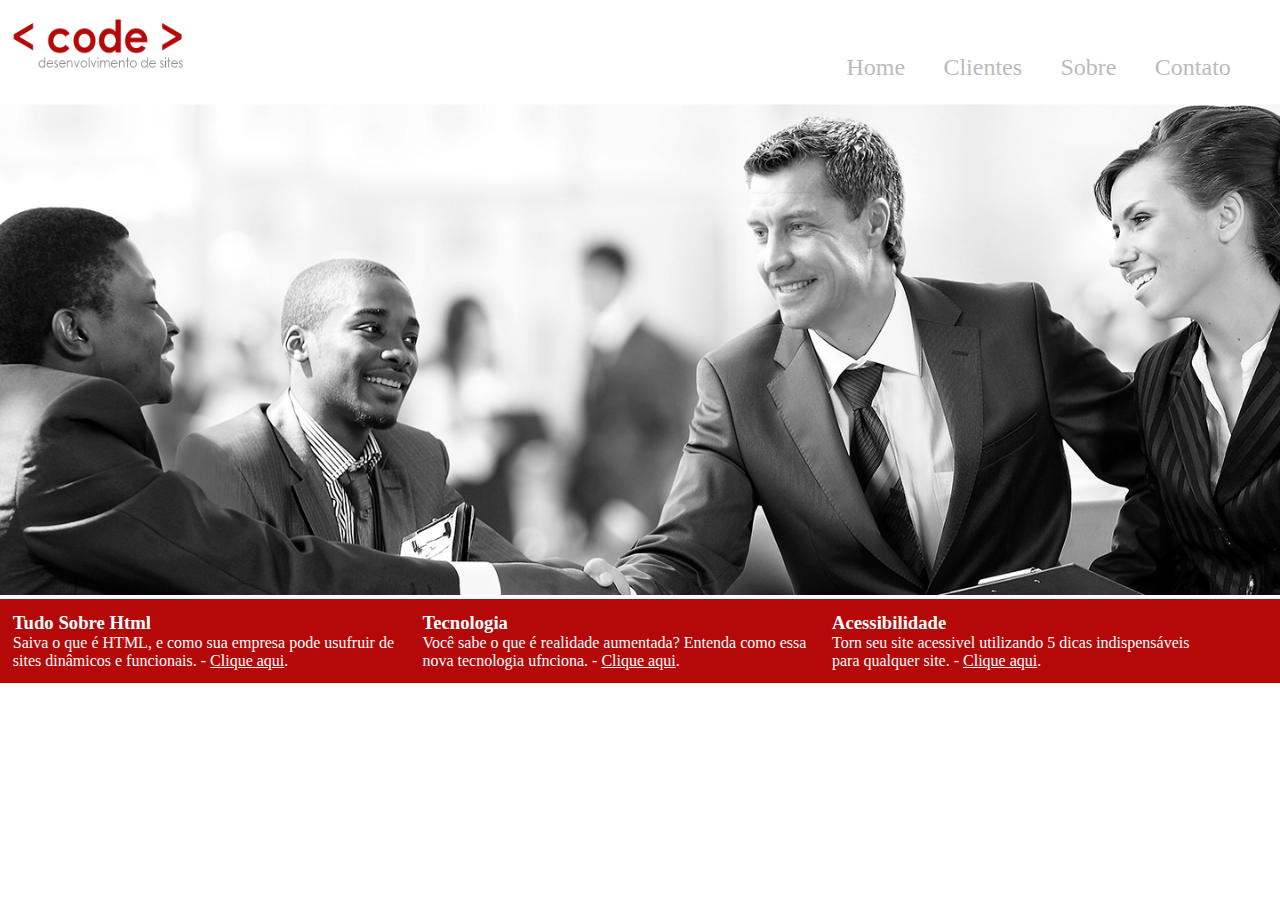
<file: index.html>
<!DOCTYPE html>
<html lang="pt-br">
<head>
    <meta charset="UTF-8">
    <meta http-equiv="X-UA-Compatible" content="IE=edge">
    <meta name="viewport" content="width=device-width, initial-scale=1.0">
    <link rel="stylesheet" href="./css/style.css">
    <title>Code - desenvolvimento de sites</title>
</head>
<body>
     <!--Começamos com um container como uma caixa para todos os elementos-->
     <!--Existem várias tags que podem servir de container para outros elementos, como <section>, <article> e <main>. Como estamos familiarizados com a tag <div>, usaremos essa tag como container principal de nosso site.-->
    <div class="container-principal">
        <!--Utiliza-se a tag <header> para encabeçar o contéudo no site. Assim como as divs a tag <header> é um container para outros elementos-->
        <header>
            <div class="logo">
                <a href="index.html">
                <img src="./img/logo.png" alt="drne" class="img">
                </a>
            </div>    
            <div>
                <nav >
                    <ul>
                        <li><a href="index.html">Home</a></li>
                        <li><a href="clientes.html">Clientes</a></li>
                        <li><a href="about.html">Sobre</a></li>
                        <li><a href="contato.html">Contato</a></li>
                    </ul>
                </nav>    
            </div>                                          
        </header>

        <section id="banner">
            <img src="img/banner.jpg" alt="banner-topo">
        </section>

        <div id="openmodal" class="modalDialog">
            <div>
                <a href="#close" title="Close" class="close">X</a>
                <h1>Tudo sobre Html</h1>
                <p><strong>HTML</strong><i>(abreviação para a expressão inglesa HyperText Markup Language, que significa Linguagem de Marcação de Hipertexto)</i> é uma linguagem de marcação utilizada na construção de página na Web. Documentos HTML podem ser interpretados por navegadore. - <i>wikipedia.org - acesso 09/2016</i></p>
                <img src="img/html5.png" alt="logo html5">
            </div>
        </div>
        <div id="openmodal1" class="modalDialog">
            <div>
                <a href="#close" title="Close" class="close">X</a>
                <h1>Tecnologia - Realidade Aumentada</h1>
                <p>De uma forma simples, <b>Realidade Aumentada</b> é uma tecnologia que permite que o mundo virtual seja misturado ao real, possibilitando maior interação e abrindo uma nova dimensão na maneira como nós executamos tarefas, ou mesmo as que nós incubimos ás maquinas. Assim, se você pensava que objetos pulando para fora da tela era elementos de filmes de ficção cientifica, está na hora de mudar seus conceitos. Aliás, o que acontece com a <b>Realidade Aumentada</b> é o contrário: você pulará para dentro do mundo virtual para interagir com objetos que só estão limitados a sua imaginação. - <i>tecmundo.com.br/realidade-aumentada - acesso 09/2016</i> </p>
            </div>
        </div>
        <div id="openmodal2" class="modalDialog">
            <div>
                <a href="#close" title="Close" class="close">X</a>
                <h1>Acessibilidade</h1>
                <p><b>Acessibilidade</b> na web significa que pessoas com deficiência podem usar a web. Mais especificamente, a acessibilidade na web significa que pessoas com deficiência podem perceber, entender, navegar, interagir e construir para a web. E mais. Ela também beneficia outras pessoas, incluindo pessoas idosas com capacidades em mudança devido ao envelhecimento - <i>w3c.br/ - acesso 09/2016</i></p>
                <p></p>
            </div>
        </div>

        <!--Rodapé da pagina-->
        <footer>
            <div class="footer-text">
                <h3>Tudo Sobre Html</h3>
                <p>Saiva o que é HTML, e como sua empresa pode usufruir de sites dinâmicos e funcionais. - <a href="#openmodal">Clique aqui</a>.</p>
            </div>
            <div class="footer-text">
                <h3>Tecnologia</h3>
                <p>Você sabe o que é realidade aumentada? Entenda como essa nova tecnologia ufnciona. - <a href="#openmodal1">Clique aqui</a>.</p>
            </div>
            <div class="footer-text">
                <h3>Acessibilidade</h3>
                <p>Torn seu site acessivel utilizando 5 dicas indispensáveis para qualquer site. - <a href="#openmodal2">Clique aqui</a>.</p>
            </div>        
        </footer>
    </div>
</body>
</html>
</file>
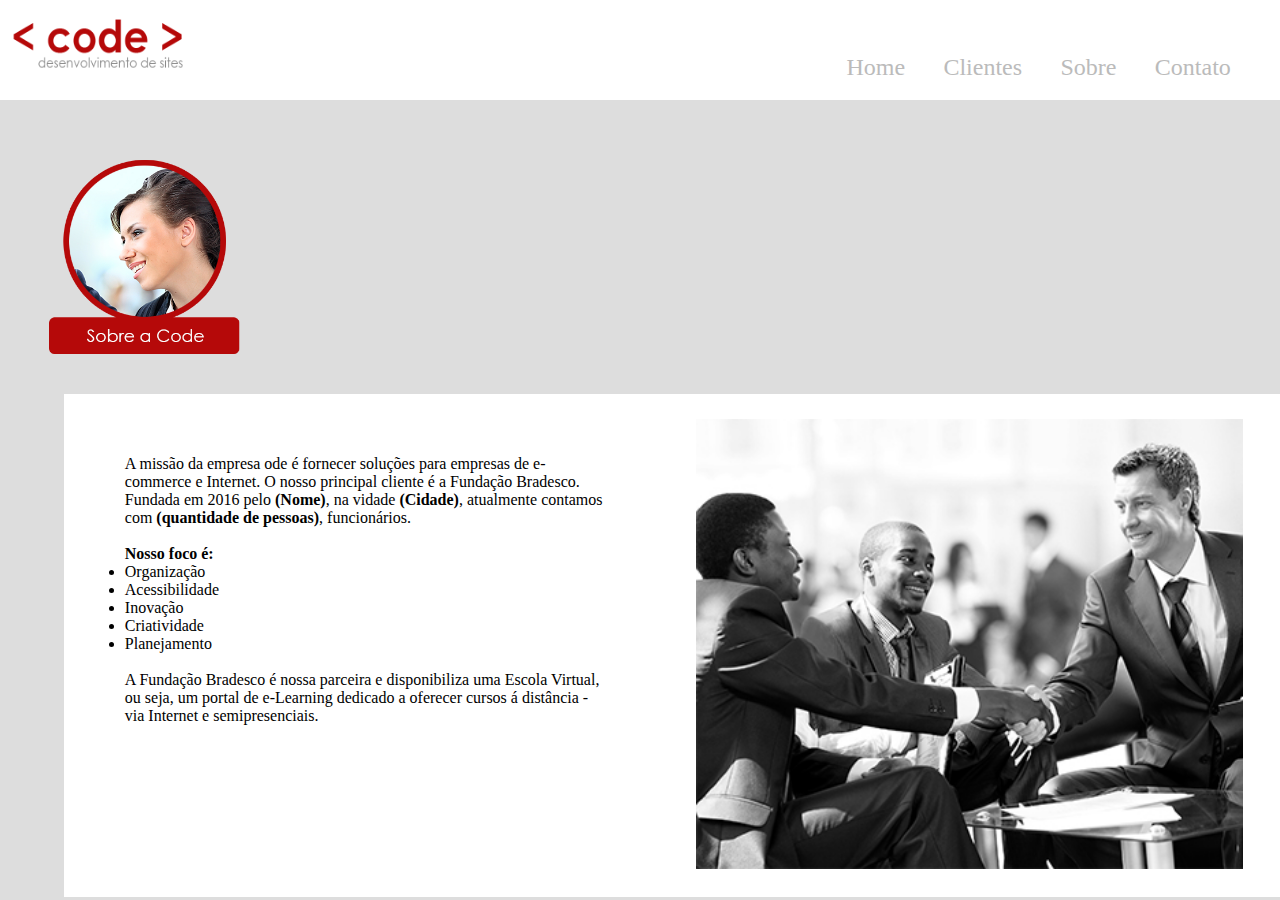
<file: about.html>
<!DOCTYPE html>
<html lang="pt-br">
<head>
    <meta charset="UTF-8">
    <meta http-equiv="X-UA-Compatible" content="IE=edge">
    <meta name="viewport" content="width=device-width, initial-scale=1.0">
    <link rel="stylesheet" type="text/css" href="css/style.css">
    <title>Code - Sobre</title>

</head>
<body class="color-page">
    <div class="container-principal" id="topo">
        <header>
            <div class="logo">
                <a href="index.html">
                <img src="./img/logo.png" alt="drne" class="img">
                </a>
            </div>    
            <div>
                <nav >
                    <ul>
                        <li><a href="index.html">Home</a></li>
                        <li><a href="clientes.html">Clientes</a></li>
                        <li><a href="#topo">Sobre</a></li>
                        <li><a href="contato.html">Contato</a></li>
                    </ul>
                </nav>    
            </div>                                          
        </header>
    </div>        

        <div class="img-titulo">
            <img src="img/sobre.png" alt="imagem de sobre">
        </div>
        <section id="container-sobre">
            <div id="txt-sobre">
                <p>A missão da empresa ode é fornecer soluções para empresas de e-commerce e Internet. O nosso principal cliente é a Fundação Bradesco. Fundada em 2016 pelo <strong>(Nome)</strong>, na vidade <strong>(Cidade)</strong>, atualmente contamos com <strong>(quantidade de pessoas)</strong>, funcionários. <br><br>
                <strong>Nosso foco é:</strong>
                </p><br>
                <dl>
                    <li>Organização</li>
                    <li>Acessibilidade</li>
                    <li>Inovação</li>
                    <li>Criatividade</li>
                    <li>Planejamento</li>
                </dl><br>
                <p>A Fundação Bradesco é nossa parceira e disponibiliza uma Escola Virtual, ou seja, um portal de e-Learning dedicado a oferecer cursos á distância - via Internet e semipresenciais.</p>
            </div>
            <div id="img-conteudo-sobre">
                <img src="img/sobre-img2.jpg" alt="imagem ilustrativa do sobre"> 
            </div>
        </section>
</body>
</html>
</file>
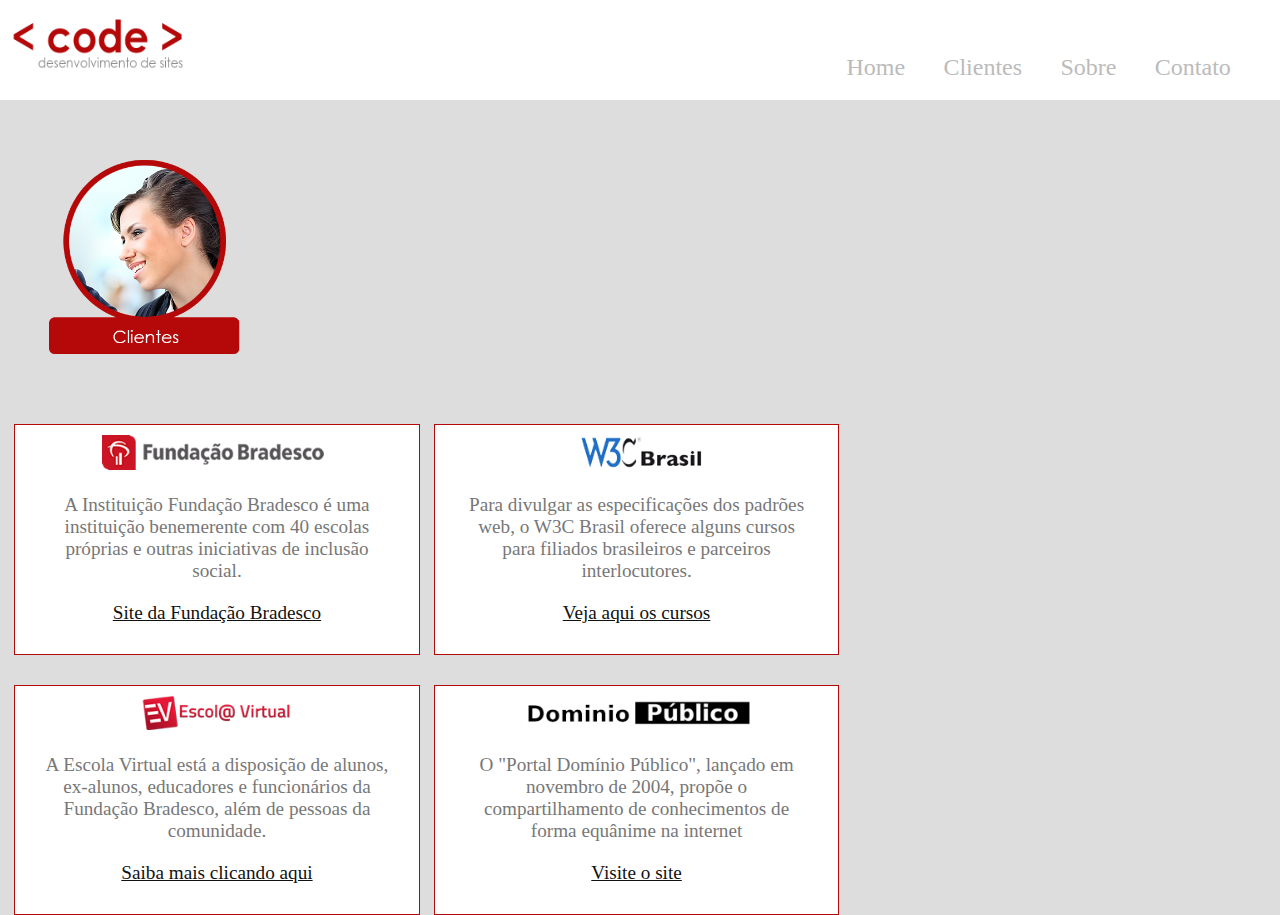
<file: clientes.html>
<!DOCTYPE html>
<html lang="pt-br">
<head>
    <meta charset="UTF-8">
    <meta http-equiv="X-UA-Compatible" content="IE=edge">
    <meta name="viewport" content="width=device-width, initial-scale=1.0">
    <link rel="stylesheet" type="text/css" href="css/style.css">
    <title>Code - Clientes</title>

</head>
<body class="color-page">
    <div class="container-principal" id="topo">
        <header>
            <div class="logo">
                <a href="index.html">
                <img src="./img/logo.png" alt="drne" class="img">
                </a>
            </div>    
            <div>
                <nav >
                    <ul>
                        <li><a href="index.html">Home</a></li>
                        <li><a href="#topo">Clientes</a></li>
                        <li><a href="about.html">Sobre</a></li>
                        <li><a href="contato.html">Contato</a></li>
                    </ul>
                </nav>    
            </div>                                          
        </header>

        <div class="img-titulo">
            <img src="img/clientes.png" alt="imagem de clientes">
        </div>
        <section id="clientes-code">
            <div class="config-clientes">
                <img src="img/cliente1.png" alt="Fundação Bradesco">
                <p>A Instituição Fundação Bradesco é uma instituição benemerente com 40 escolas próprias e outras iniciativas de inclusão social.</p>
                <p><a href="https://fundacao.bradesco/" target="_blank">Site da Fundação Bradesco</a></p>
            </div>
            <div class="config-clientes">
                <img src="img/cliente2.png" alt="W3C Brasil">
                <p>Para divulgar as especificações dos padrões web, o W3C Brasil oferece alguns cursos para filiados brasileiros e parceiros interlocutores.</p>
                <p><a href="https://www.w3c.br/Cursos" target="_blank">Veja aqui os cursos</a></p>
            </div>
            <div class="config-clientes">
                <img src="img/cliente3.png" alt="Escola virtual">
                <p>A Escola Virtual está a disposição de alunos, ex-alunos, educadores e funcionários da Fundação Bradesco, além de pessoas da comunidade.</p>
                <p><a href="https://www.ev.org.br" target="_blank">Saiba mais clicando aqui</a></p>
            </div>
            <div class="config-clientes">
                <img src="img/cliente4.png" alt="Domínio público">
                <p>O "Portal Domínio Público", lançado em novembro de 2004, propõe o compartilhamento de conhecimentos de forma equânime na internet</p>
                <p><a href="https://www.dominiopublico.gov.br" target="_blank">Visite o site</a></p>
            </div>
        </section>
    </div>
</body>
</html>
</file>
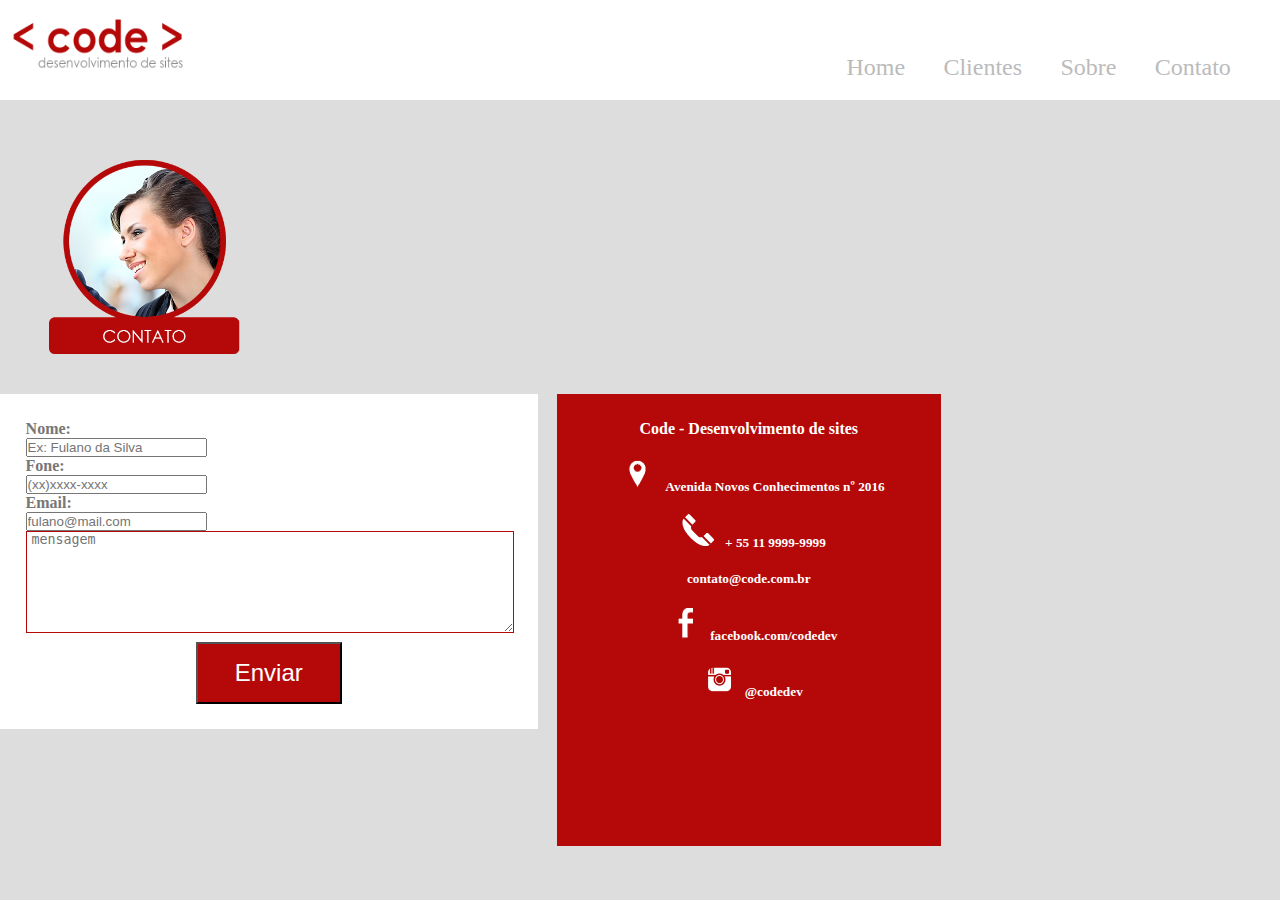
<file: contato.html>
<!DOCTYPE html>
<html lang="pt-br">
<head>
    <meta charset="UTF-8">
    <meta http-equiv="X-UA-Compatible" content="IE=edge">
    <meta name="viewport" content="width=device-width, initial-scale=1.0">
    <link rel="stylesheet" type="text/css" href="css/style.css">
    <title>Code - Contato</title>

</head>
<body class="color-page">
    <div class="container-principal" id="topo">
        <header>
            <div class="logo">
                <a href="index.html">
                <img src="./img/logo.png" alt="drne" class="img">
                </a>
            </div>    
            <div>
                <nav >
                    <ul>
                        <li><a href="index.html">Home</a></li>
                        <li><a href="clientes.html">Clientes</a></li>
                        <li><a href="about.html">Sobre</a></li>
                        <li><a href="#topo">Contato</a></li>
                    </ul>
                </nav>    
            </div>                                          
        </header>
        <div class="img-titulo">
            <img src="img/contato.png" alt="imagem de sobre">
        </div>

        <section id="txt-contato">
            <form name="meu_form" id="meu_form">
                <p class="nome">
                    <label for="nome">Nome:</label> <br>
                    <input type="text" id="nomeid" placeholder="Ex: Fulano da Silva" required="required" name="nome">
                </p>
                <p class="fone">
                    <label for="fone">Fone:</label> <br>
                    <input type="phone" name="fone" id="foneid" placeholder="(xx)xxxx-xxxx">
                </p>
                <p>
                    <label for="email">Email:</label> <br>
                    <input type="email" id="emailid" placeholder="fulano@mail.com" name="email" required="required">
                </p>
                <p>
                    <textarea placeholder="mensagem" required="required"></textarea>
                </p>    
                <button type="submit" form="meu_form">Enviar</button>
            </form>

            <div id="conta-data">
                <h4>Code - Desenvolvimento de sites</h4>
                <h5><img src="img/icoadress.png" alt="endereço"> Avenida Novos Conhecimentos nº 2016</h5>
                <h5><img src="img/icoTelefone.png" alt="Telefone"> + 55 11 9999-9999</h5>
                <h5>contato@code.com.br</h5>
                <h5><img src="img/icoface.png" alt="facebook">facebook.com/codedev</h5>
                <h5><img src="img/icoinsta.png" alt="instagram">@codedev</h5>
            </div>
        </section>
    </div>    
</body>
</html>
</file>
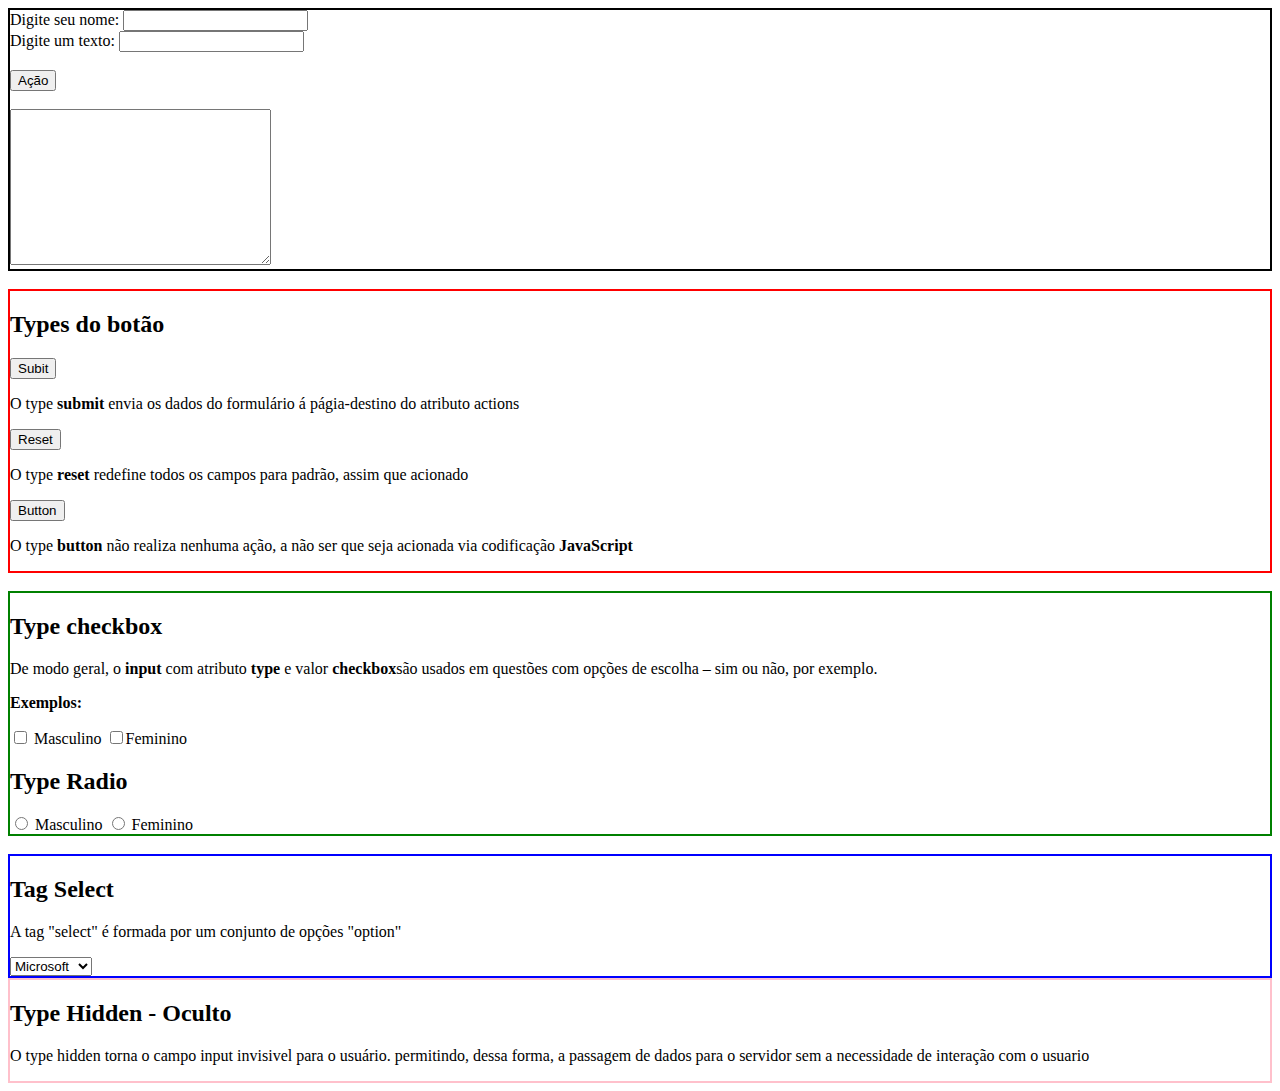
<file: forms.html>
<!DOCTYPE html>
<html lang="pt-br">
<head>
    <meta charset="UTF-8">
    <meta http-equiv="X-UA-Compatible" content="IE=edge">
    <meta name="viewport" content="width=device-width, initial-scale=1.0">
    <title>Formulario</title>
</head>
<body>
    <form action="/embranco" method="post" style="border: solid 2px black;">
        <label>Digite seu nome:</label>
        <input type="text" class="name"><br>
        <label>Digite um texto:</label>
        <input type="text" class="text"><br><br>
        <button>Ação</button><br><br>
        <textarea name="area" id="" cols="30" rows="10"></textarea>
    </form><br>

    <form method="post" style="border: solid 2px red;">
        <h2>Types do botão</h2>
        <button type="submit">Subit</button>
        <p>O type <strong>submit</strong> envia os dados do formulário á págia-destino do atributo actions</p>

        <button type="reset">Reset</button>
        <p>O type <strong>reset</strong> redefine todos os campos para padrão, assim que acionado</p>

        <button type="button">Button</button>
        <p>O type <strong>button</strong> não realiza nenhuma ação, a não ser que seja acionada via codificação <strong>JavaScript</strong></p>
    </form><br>
        <form method="post" style="border: solid 2px green;">
            <h2>Type checkbox</h2>
            <p>De modo geral, o <strong>input</strong> com atributo <strong>type</strong> e valor <strong> checkbox</strong>são usados em questões com opções de escolha – sim ou não, por exemplo.</p>

            <p><strong>Exemplos:</strong></p>

            <input type="checkbox" name="check1" id=""> Masculino
            <input type="checkbox" name="check2" id="">Feminino

            <h2>Type Radio</h2>

            <input type="radio" name="opcao" id=""> Masculino
            <input type="radio" name="opcao2" id=""> Feminino
    </form><br>

    <form method="post" style="border: solid 2px blue">
        <h2>Tag Select</h2>
        <p>A tag "select" é formada por um conjunto de opções "option"</p>
        <select>
            <option value="microsoft">Microsoft</option>
            <option value="apple">Apple</option>
            <option value="google">Google</option>
            <option value="facebook">Facebook</option>
            <option value="instagram">Instagram</option>
        </select>
    </form>

    <form method="post" style="border: solid 2px pink;">
        <h2>Type Hidden - Oculto</h2>
        <p>O type hidden torna o campo input invisivel para o usuário. permitindo, dessa forma, a passagem de dados para o servidor sem a necessidade de interação com o usuario</p>

        <input type="hidden">
    </form>
    
</body>
</html>
</file>
<file: css/style.css>
*{margin:0; padding: 0;}

.container-principal {
    color: #777;
    font-family: 'Verdana';
}

header {
    width: 100%;
    height: 100px;
    background-color: #fff;
    position: relative;
    top: 0;
}

.logo {
    position: absolute;
    width: 300px;
    height: auto;
}

nav {
    position: absolute;
    right: 30px;
    bottom: 0px;
}

nav ul li {
    float:left;
    color: #fff;
    width: auto;
    margin: 0.8em;
    font-size: 1.5em;
    font-family: 'verdana';
    list-style: none;    
}

 nav ul li a {
    text-decoration: none;
    color: #bbb;
 } 
 nav ul li a:hover {
    color: #b13030;
 }

/*Definindo as propriedades da imagem principal*/  
#banner {
    width: 100%;
    
}
#banner img {
    width: 100%; margin-bottom: 0;
}

.img{
    align-items: left;
    width: 200px;
    height: 80px;
}

/*Definindo as propriedades dos pop'ups*/
.modalDialog {
    position: fixed;
    font-family: 'Verdana';
    top: 0;
    right: 0;
    left: 0;
    bottom: 0;
    background: rgba(181, 9, 9, 0.8);
    z-index: 9999;
    opacity: 0;
    -webkit-transition: opacity 400ms ease-in;
    -moz-transition: opacity 400ms ease-in;
    transition: opacity 400ms ease-in;
    pointer-events:none;
    display: none;
}

.modalDialog:target {
    display: block;
    opacity: 1;
    pointer-events: auto;
}

.modalDialog div{
    width: 500px;
    position: relative;
    margin: 10% auto;
    padding: 5px 20px 13px 20px;
    -webkit-border-radius: 12px;
    -moz-border-radius: 10px;
    background-color: #fff;
    border-radius: 10px;
}

.modalDialog p {
    margin-top: 5%;
    margin-bottom: 5%;
}

.modalDialog img {
    width: 50%;
    position: relative;
    margin-left: 25%;
}

.close {
    background-color: #606061;
    color: #FFFFFF;
    line-height: 25px;
    position: absolute;
    right: -12px;
    text-align: center;
    top: -10px;
    width: 24px;
    text-decoration: none;
    font-weight: bold;
    -webkit-border-radius: 12px;
    -moz-border-radius: 12px;
    border-radius: 12px;
}

.close:hover {
    background-color: #b50909;
}

footer {
    width: 100%;
    height: 18%;
    background-color: #b50909;
    color: #fff;
    position: relative;
    float: left;
    font-family: 'verdana';
}

 /*position:relative; e o float:left é utilizado para deixar um ao lado do outro*/
footer .footer-text{width:30%; margin:1%; position:relative; float:left;}
footer .footer-text a {color: #fff}

/*Definindo a cor de fundo das paginas sobre, clientes e contato*/
.color-page {background-color: #ddd;}

/*Definindo as propriedades das imagens de titulo*/
.img-titulo {width: 20%; height: auto; margin-bottom: 10px; position: relative; float: let; margin-right: 5%;}
.img-titulo img {width: 90%; margin-left: 10%;margin-top: 50px;}

/*Definindo as propriedades da pagina clientes */
#clientes-code {width: 75%; position: relative; float: left;}
#clientes-code .config-clientes {width:40%; border: 1px solid #b50909; margin-left: 1.5%; padding: 1%; float: left; margin-top: 30px; background-color: #fff;}
#clientes-code .config-clientes img {width: 60%; margin-left: 20%; margin-bottom: 20px;}
#clientes-code .config-clientes p {width: 90%; margin-left: 5%; font-size: 1.2em; margin-bottom: 20px; text-align: center;}
#clientes-code .config-clientes p a{color:#111;}

/*Definindo as propriedades da pagian sobre*/
#container-sobre{width:60; margin-left: 5%; float: left; position: relative; height: 80%; background-color: #fff;}
#txt-sobre {width: 40%; float: left; position: relative; padding: 5%;}
#txt-sobre p {width: 100%; position: relative; float: left;}
#txt-sobre dl {width: 50%;}
#img-conteudo-sobre {width: 45%; position: relative; float: left; padding: 2%;}
#img-conteudo-sobre img {width: 100%;}

/*Definindo as propriedades da pagina de contato*/
#txt-contato {width: 100%; height: 100%;}

#txt-contato form {width: 38%; position: relative; float: left; background-color: #fff; padding: 2%;}

#txt-contato form label {font-weight: bold;}
#txt-contato from input {max-wdith: 100; width: 99%; height: 30px; margin-top: 10px; margin-bottom: 15px; border: solid #b50909 1px; padding-left: 1%;}

#txt-contato form textarea {max-width: 100%; width: 99%; border: solid #b50909 1px; padding-left: 1%; min-height: 100px;}

#txt-contato form button {width: 30%; height: auto; cursor: pointer; background-color: #b50909; color:#fff; font-size: 1.5em; padding: 15px 0 15px 0; margin-left: 35%; margin-top: 1%;}

#txt-contato #conta-data {width: 26%; position: relative; float: left; padding: 2%; background-color: #b50909; color: #fff; top: 5%; margin-left: 1.5%; height: 400px; text-align: center;}
#txt-contato #conta-data h3 {color: #fff; text-align: center;}
#txt-contato #conta-data h5 { margin-top: 6%; margin-bottom: 4%; vertical-align: middle;}
#txt-contato #conta-data h5 img {width: 50px;}
</file>
